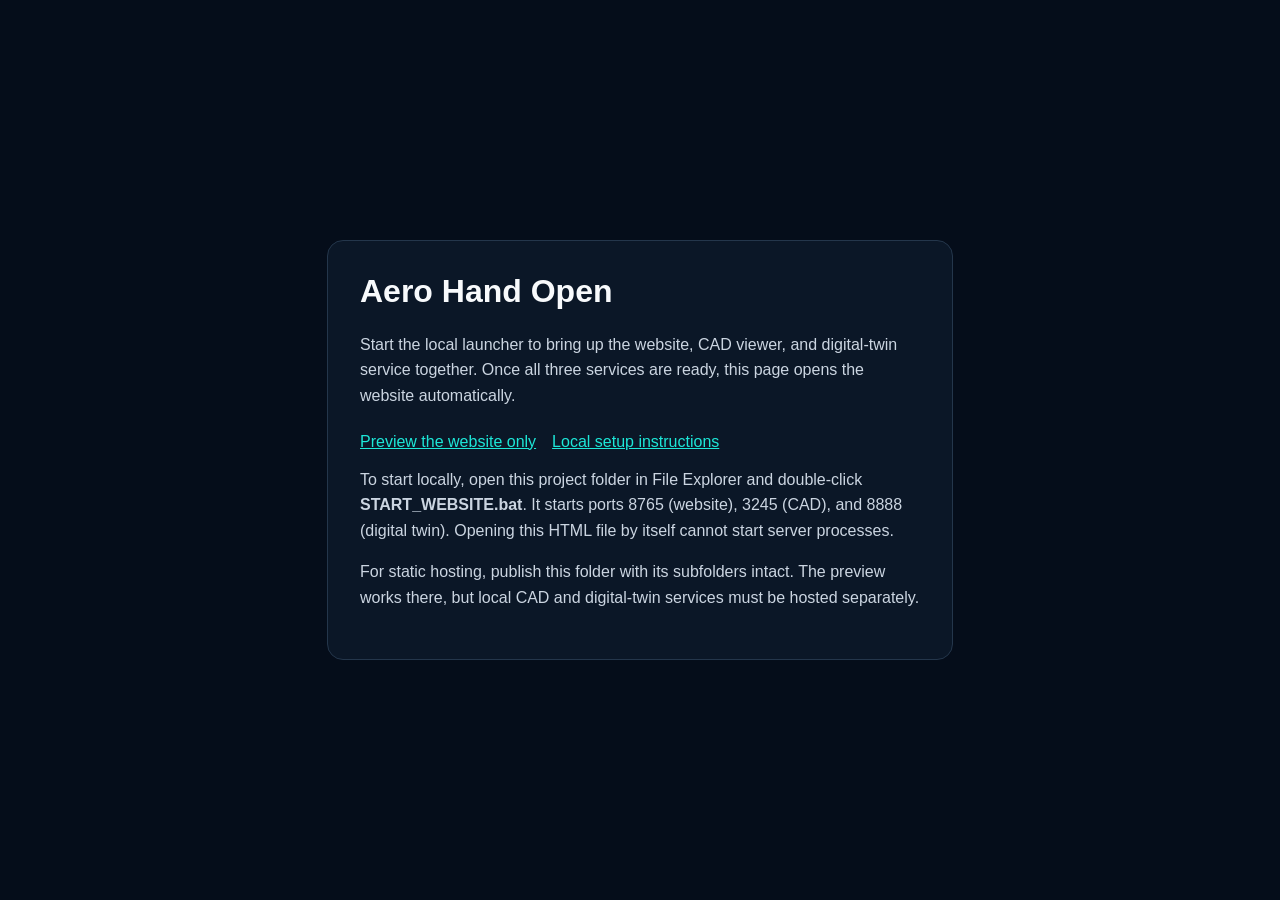
<file: index.html>
<!DOCTYPE html>
<html lang="en">
<head>
  <meta charset="UTF-8">
  <meta name="viewport" content="width=device-width, initial-scale=1">
  <meta name="description" content="Aero Hand Open website: engineering, interactive CAD, and digital twin.">
  <meta name="theme-color" content="#050d1a">
  <title>Aero Hand Open</title>
  <style>
    :root {
      color-scheme: dark;
      font-family: "Segoe UI", sans-serif;
      background: #050d1a;
      color: #cbd5e1;
    }

    body {
      box-sizing: border-box;
      display: grid;
      min-height: 100vh;
      margin: 0;
      padding: 24px;
      place-items: center;
    }

    main {
      width: min(100%, 560px);
      padding: 32px;
      border: 1px solid #24364b;
      border-radius: 16px;
      background: #0b1727;
    }

    h1 { margin-top: 0; color: #f8fafc; }
    p { line-height: 1.6; }
    a { color: #1de7d8; }
    .actions { display: flex; flex-wrap: wrap; gap: 16px; margin-top: 24px; }
    .primary {
      display: inline-block;
      padding: 12px 16px;
      border-radius: 8px;
      background: #1de7d8;
      color: #05202a;
      font-weight: 700;
      text-decoration: none;
    }
  </style>
  <script>
    const params = new URLSearchParams(window.location.search);
    const localServicesReady = params.get("services") === "ready";
    const localServer = window.location.hostname === "localhost"
      || window.location.hostname === "127.0.0.1";
    if (localServicesReady && localServer) {
      window.location.replace(
        new URL("source-aero-hand-main/simulation/index.html", window.location.href).href
      );
    }
  </script>
</head>
<body>
  <main>
    <h1>Aero Hand Open</h1>
    <p>Start the local launcher to bring up the website, CAD viewer, and digital-twin service together. Once all three services are ready, this page opens the website automatically.</p>
    <div class="actions">
      <a href="source-aero-hand-main/simulation/index.html">Preview the website only</a>
      <a href="README.md">Local setup instructions</a>
    </div>
    <p>To start locally, open this project folder in File Explorer and double-click <strong>START_WEBSITE.bat</strong>. It starts ports 8765 (website), 3245 (CAD), and 8888 (digital twin). Opening this HTML file by itself cannot start server processes.</p>
    <p>For static hosting, publish this folder with its subfolders intact. The preview works there, but local CAD and digital-twin services must be hosted separately.</p>
  </main>
</body>
</html>
</file>
